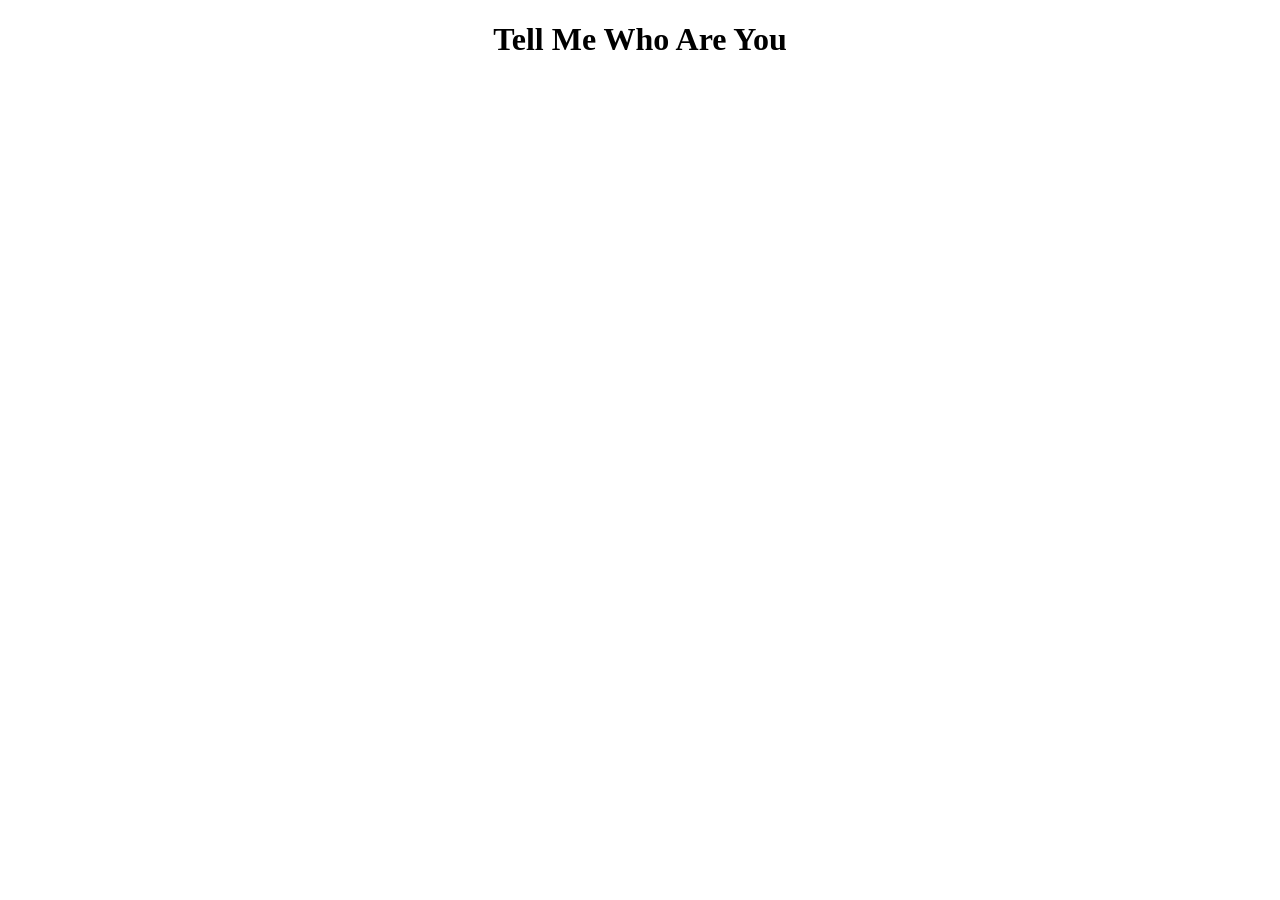
<file: templates/main_page.html>
<!DOCTYPE html>
<html lang="en">

<head>
    <meta charset="UTF-8">
    <meta http-equiv="X-UA-Compatible" content="IE=edge">
    <meta name="viewport" content="width=device-width, initial-scale=1.0">
    <title>Tell Me Who Are You</title>
</head>

<body>
    <h1>
        <center>Tell Me Who Are You</center>
        <a href="/tmway"></a>
    </h1>
</body>

</html>
</file>
